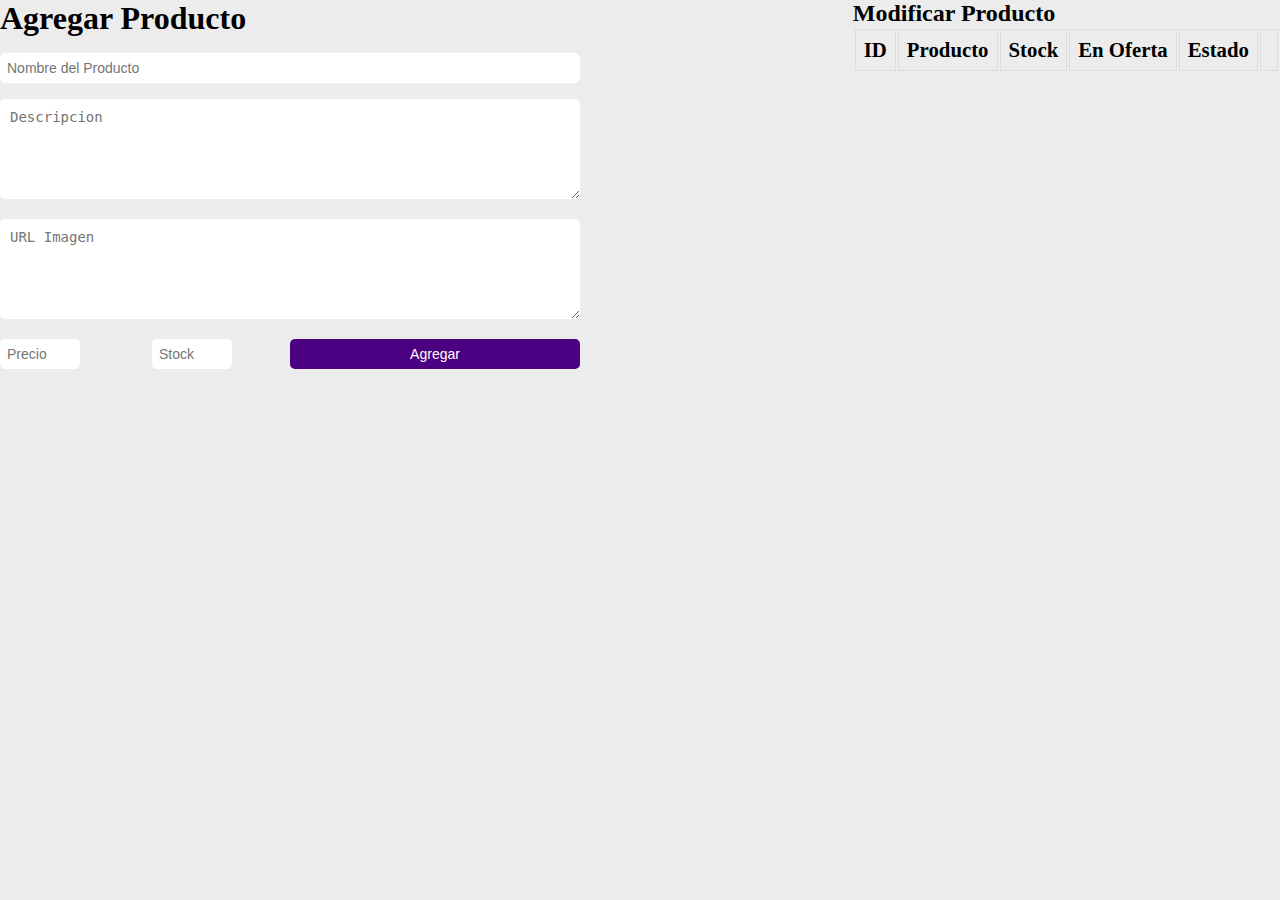
<file: addProduct.html>
<!DOCTYPE html>
<html lang="en">
  <head>
    <meta charset="UTF-8" />
    <meta http-equiv="X-UA-Compatible" content="IE=edge" />
    <meta name="viewport" content="width=device-width, initial-scale=1.0" />
    <title>Document</title>
    <link rel="stylesheet" href="styles.css" />

  </head>
  <body>
    <main>
      <div id="containerHeaderProducts">
        <section id="sectionCreateProduct">
          <form>
            <h1>Agregar Producto</h1>
            <div>
              <input type="text" placeholder="Nombre del Producto" class="largeInput inputStyle" id="prodName"/>
            </div>
            <div>
              <textarea name="" id="prodDescription" cols="30" rows="5" placeholder="Descripcion" class="largeInput"></textarea>
              <textarea name="" id="prodURL" cols="30" rows="5" placeholder="URL Imagen" class="largeInput"></textarea>
            </div>
            <div id="containerProductInfo">
              <div id="containerBtnPriceStock">
                  <input type="number" class="smallInput inputStyle" placeholder="Precio" id="prodPrice" />
                  <input type="number" class="smallInput inputStyle"placeholder="Stock"id="prodStock" >

              </div>
              <div id="containerBtnAddProd">
                <input
                type="button"
                value="Agregar"
                id="btnAddProd"
                style="padding: 7px; width: 100%"
                class="inputBtnStyle"
              />
              </div>
  
            </div>
            
          </form>
        </section>
        <section id="sectionProductsTableEdit">
          <h2>Modificar Producto</h2>
          <div>
            <table>
              <thead>
                <tr>
                  <th>ID</th>
                  <th>Producto</th>
                  <th>Stock</th>
                  <th>En Oferta</th>
                  <th>Estado</th>
                  <th></th>
                </tr>
              </thead>
              <tbody id="containerProductsTableEdit">
    
              </tbody>
            </table>
          </div>

          
        </section>
      </div>
        
      
      
      <section id="containerProducts"></section>

    </main>


    <script src="js/System.js"></script>
    <script src="js/Product.js"></script>
    <script src="js/index.js"></script>
  </body>
</html>
</file>
<file: styles.css>
* {
  margin: 0;
  padding: 0;
  box-sizing: border-box;
}


@import url('https://fonts.googleapis.com/css2?family=Open+Sans:ital,wght@0,300..800;1,300..800&display=swap');

.open-sans-font{
  font-family: "Open Sans", sans-serif;
  font-optical-sizing: auto;
  font-weight: 300;
  font-style: normal;
  font-variation-settings:
    "wdth" 100;
}


body {
  background-color: rgb(236, 236, 236);

}



header {
  height: 5rem;
  background-color: indigo;
  margin-bottom: 3rem;
  display: flex;
  justify-content: center;
  align-items: center;
}

footer {

  height: 6.25rem;
  width: 100%;
  background-color: indigo;
  margin-top: 5rem;
  display: flex;
  align-items: center;
  justify-content: center;
  color: white;
  letter-spacing: 3px;
  font-weight: bolder;
  font-size: 1.3rem;

}



main {
  flex: 1;
}

nav {
  width: 100%;
  display: flex;
  justify-content: space-between;
}

nav > ul > li {
  display: inline;
}

nav > ul  {
  display: flex;
  align-items: center;
  margin: 0 1rem;
}

li > a, #welcomeUser  {
  padding: .5rem 2rem;
  font-size: 1.2rem;
  color: white;
  font-weight: bolder;
}

#welcomeUser > span{
  color: rgb(5, 231, 5);
  text-transform: uppercase;
  font-weight: bolder;
}


nav > ul  > li > a:hover{
  background-color: white;
  color: indigo;
  border-radius: 10px;
  cursor: pointer;
}



.inputBtnStyle {
  background-color: indigo;
  font-size: 14px;
  border: none;
  cursor: pointer;
  transition: all 0.3s ease-in-out;
  border-radius: 5px;
  color: white;
  padding: 7px;
  
}

.inputStyle {
  font-size: 14px;
  border: none;
  cursor: pointer;
  transition: all 0.3s ease-in-out;
  border-radius: 5px;
  padding: 5px;
}

textarea {
  font-size: 14px;
  border: none;
  cursor: pointer;
  transition: all 0.3s ease-in-out;
  border-radius: 5px;
  padding: 10px;
}



.inputRegister {
  padding: 6px;
  border-radius: 4px;

}

.sectionRegister, .sectionLogin {
  width: 500px;
  margin: 15rem auto;
  background-color: rgb(255, 255, 255);
  padding: 2rem;
  border-radius: 1rem;
  box-shadow: 0 0 20px rgba(255, 255, 255, 0.5);
}

.sectionRegister > h2{
  text-align: center;
  color: indigo;
  font-size: 1.8rem;
  letter-spacing: 3px;
}

#containerRegister > div {
  width: 100%;
  display: flex;
  justify-content: space-between;
  margin: 1rem 0;
}



#containerRegister > div > div{
  display: flex;
  flex-direction: column;
}

#containerCardInfo {
  display: flex;
  justify-content: space-between;
}

#containerCard {
  width: 70%;
}

#containerCvc {
  width: 20%;
}

#btnRegistro, #btnLogin, .btnBuy {
  width: 100%;
  padding: 7px;
}

.sectionLogin > h2{
  text-align: center;
  font-size: 1.8rem;
  letter-spacing: 3px;
  color: indigo;
}

.sectionLogin > p {
  text-align: center;
  padding-top: 1.2rem;
}


.sectionLogin  > div > input {
  padding: 7px;
  border-radius: 4px;
  width: 60%;
  background-color: rgb(231, 228, 228);
} 


.sectionLogin  > div{
  display: flex;
  justify-content: space-between;
  align-items: center;
  margin: 1rem 0;
}


.sectionProducts {
  display: flex;
}



.cardProduct {
  width: 300px;
  
  margin: 2rem;
  padding: 1rem;
  display: flex;
  flex-direction: column;
  justify-content: space-between;
  border-radius: 10px;
  background-color: white;
  font-size: smaller;
}



.containerImgProd {
  width: 100%;
  height: 300px;
  
}

.containerImgProd > div {
  height: 100%;
  display: flex;
  align-items: center;
  padding-bottom: 1rem;
}

.containerImgProd > div > img  {
  width: 100%;
  max-height: 100%;
  filter: brightness(1.1);
  mix-blend-mode: multiply;

} 



.cardProduct > h2  {
  width: 100%;
  padding: 1rem 0;
  text-align: center;
  text-transform: uppercase;
}

.cardProduct > p {
  width: 100%;
  margin: .5rem 0;
  text-align: center;
}

#containerPrice {
  margin: 1rem;
  display: flex;
  justify-content: space-between;
  align-items: center;
}

#containerPrice > div > button{
  width: 30px;
  height: 30px;
  margin: 5px;
  font-weight: bolder;
  border: none;
  border-radius: 5px;
  color: white;
  background-color: indigo;
  cursor: pointer;
}

.offerTrue {
  background-color: green;
  padding: 5px;
  border-radius: 5px;
  color: white;
}

.errorMsg > p{
  background-color: red;
  padding: 7px;
  border-radius: 5px;
  margin: .5rem 0;
  color: white;
  font-weight: bolder;
}

#sectionBuyUser, #sectionBuyAdmin {
  width: 60%;
  margin: auto;
}




#sectionOffers {
  display: flex;
  justify-content: center;

}

#offerTitle{
  text-align: center;
}

#sectionBuyAdmin > h2 {
    margin: 3rem 0 1rem 0;
}


main > div {
  display: flex;
  flex-direction: row;
  justify-content: space-between;
}


/* SECTION CREATE PRODUCT */



.sectionCreateProduct {
  width: 500px;
  margin: 3rem auto;
}

.sectionProductsTableEdit  {
  width: 70%;
  margin: 3rem auto;

}




.sectionProductsTableEdit > div {

  height: 550px;
  overflow-y: scroll;
}

.sectionProductsTableEdit > div > table{
  width: 100%;
  border-collapse: collapse;
  
}


th, td {
  border: 1px solid #dddddd;
  text-align: left;
  padding: 8px;
  font-size: 1.3rem;
}

tr:nth-child(even) {
  background-color: #ffffff;
}

.sectionProductsTableEdit > h2 {
  margin-bottom: 3rem;
  font-size: 2rem;
}

.Activo{
  background-color: green;
  font-size: 14px;
  border: none;
  cursor: pointer;
  transition: all 0.3s ease-in-out;
  border-radius: 5px;
  color: white;
  padding: 7px 2.4rem;
}

.Pausado {
  background-color: red;
  font-size: 14px;
  border: none;
  cursor: pointer;
  transition: all 0.3s ease-in-out;
  border-radius: 5px;
  color: white;
  padding: 7px 2rem;
}

.SI {
  background-color: green;
  font-size: 14px;
  border: none;
  cursor: pointer;
  transition: all 0.3s ease-in-out;
  border-radius: 5px;
  color: white;
  padding: 7px 2.2rem;
  
}

.NO {
  background-color: red;
  font-size: 14px;
  border: none;
  cursor: pointer;
  transition: all 0.3s ease-in-out;
  border-radius: 5px;
  color: white;
  padding: 7px 2rem;
  width: 2rem;
}



#containerProductInfo {
  display: flex;
  justify-content: space-between;
}

#containerBtnAddProd {
  width: 50%;
}

#containerBtnPriceStock {
  display: flex;
  justify-content: space-between;
  width: 40%;
}

#containerBtnPriceStock > div {
  display: flex;
  align-items: center;
  text-align: center;
  margin-left: 2rem;
}

#containerBtnPriceStock > div > input {
  height: 25px;
  transform: scale(1.5); 
  margin-left: 10px;
}



#prodName {
  width: 100%;
  padding: 7px;
  margin: 1rem 0;
}

#prodURL {
  margin: 1rem 0;
}

.smallInput {
  width: 5rem;
  padding: 7px;
}

.largeInput {
  width: 100%;
}

#containerProductsTable > tr > td > img{
  width: 5rem;
}

#containerProductsTableEdit > tr > td > img{
  width: 5rem;
}




.cardEdit {
  display: flex;
  justify-content: space-between;
  height: 300px;
  width: 600px;
}

.containerHeaderEdit > img{
  width: 100%;
  height: 100%;
}

.offerStatus {
  width: 1.5rem;
  height: 1.5rem;
}

.containerAddStock {
  display: flex;
  flex-direction: column;
  justify-content: space-evenly;
}

.containerStates {
  display: flex;
  flex-direction: column;
  justify-content: space-evenly;
}

.containerStates > div{
  display: flex;
  align-items: center;

}

.containerBodyEdit > div > input {
  padding: 5px;

}

.containerBodyEdit {
  display: flex;
  flex-direction: column;
  justify-content: space-evenly;
  width: 40%;
}

.btnAddStock {
  width: 1.5rem;
  height: 1.5rem;
}

.containerAddStock > div > button {
  width: 1.5rem;
  height: 1.5rem;
}

.containerInfoAddStock {
  display: flex;
  justify-content: space-between;
  height: 150px;
}

.sectionOffer > div > h2, .sectionProducts > div >h2, .sectionBuys > div > h2, .sectionProductsTableEdit{
  text-align: center;
  font-size: 2.2rem;
  color: rgb(59, 2, 100);
}

.sectionOffer, .sectionProducts {
  justify-content: center;
}

.containerProducts, .containerOfferProducts{
  margin: auto;
  display: flex;
 flex-wrap: wrap;
 justify-content: center;
}


.sectionBuys > div{
  display: flex;
  justify-content: center;
  flex-direction: column;
  width: 50%;
  margin: auto;
}

.sectionBuys > div > table {
  margin-top: 2rem;
  border-collapse: collapse;
}

.sectionBuys > div > div {
  display: flex;
  justify-content: space-evenly;
  margin: 2rem 0;
}

.sectionBuys > div > div > input {
  font-size: 20px;
  border: none;
  cursor: pointer;
  transition: all 0.3s ease-in-out;
  border-radius: 5px;
  color: white;
  padding: 7px;
}

.sectionBuys > div > div > input.btnPend {
  background-color: indigo;
}

.sectionBuys > div > div > input.btnConf {
  background-color: green;
}

.sectionBuys > div > div > input.btnDeny {
  background-color: red;
}

.btnAcceptBuy, .btnDenyBuy {
  font-size: 1.2rem;
  background-color: green;
  color: white;
  padding: 5px;
  border-radius: 5px;
  border-color: transparent;
  font-weight: bolder;
  text-align: right;
  cursor: pointer;
  margin: 0 5px;
}

.titleBuysState {
  color: indigo;
  padding-left: 2rem;
  font-size: 1.6rem;
  margin-top: 3rem;
}


/* SECTION GAINS */

.sectionGains {
  width: 500px;
  margin: 3rem auto;
}

.sectionGains > h2 {
  margin: 3rem 0;
  text-align: center;
  font-size: 2.2rem;
  color: indigo;
}

.sectionGains > table {
  border-collapse: collapse;
}
</file>
